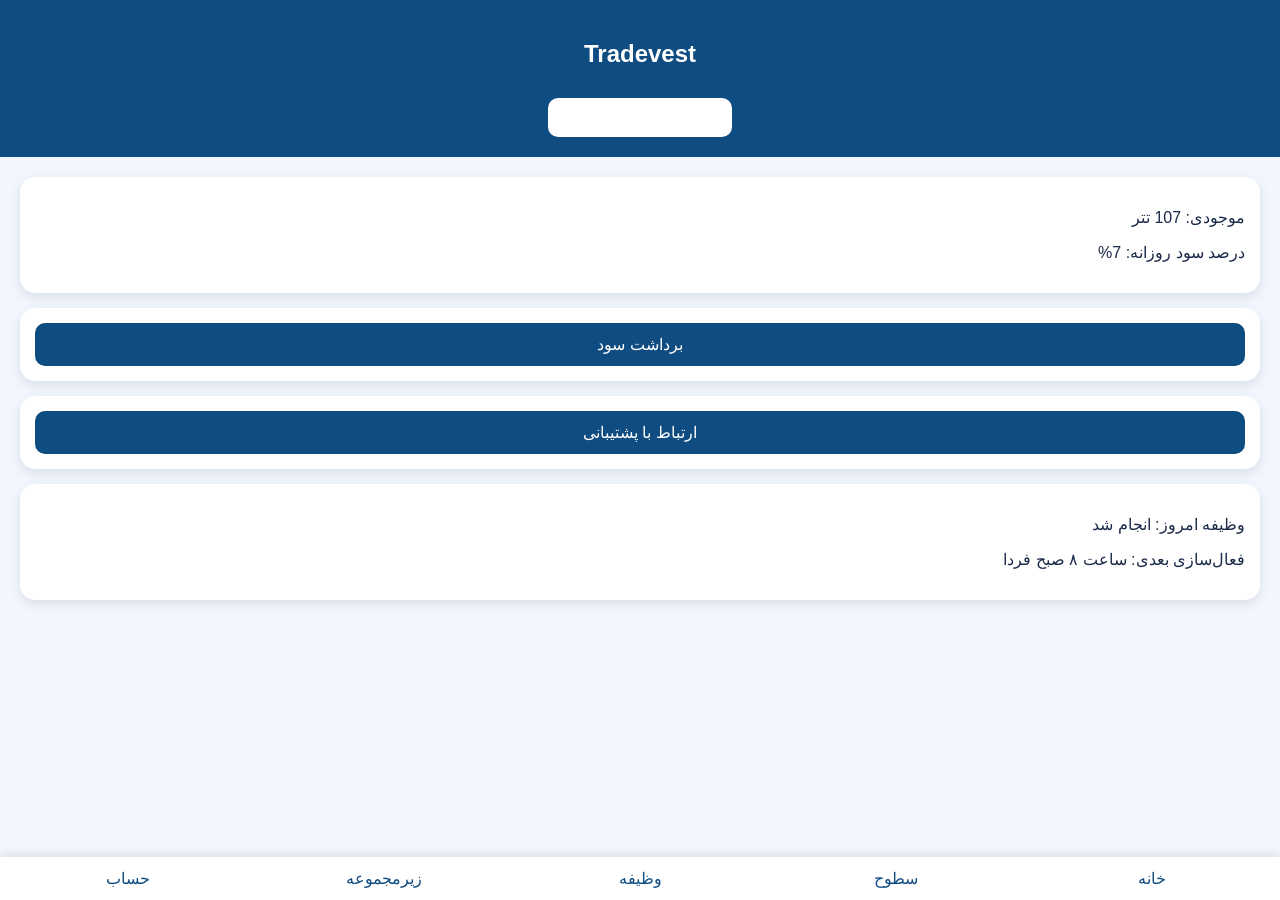
<file: index.html>
<!DOCTYPE html>
<html lang="fa" dir="rtl">
<head>
  <meta charset="UTF-8" />
  <meta name="viewport" content="width=device-width, initial-scale=1.0"/>
  <title>Tradevest - داشبورد</title>
  <link rel="stylesheet" href="style.css"/>
</head>
<body>
  <div class="header">
    <h2>Tradevest</h2>
    <div class="level-badge">سطح 3 | سپرده: 100 تتر</div>
  </div>
  <div class="content">
    <div class="card">
      <p>موجودی: 107 تتر</p>
      <p>درصد سود روزانه: 7%</p>
    </div>
    <div class="card">
      <button class="btn">برداشت سود</button>
    </div>
    <div class="card">
      <button class="btn" onclick="window.open('https://t.me/YourTelegramUsername')">ارتباط با پشتیبانی</button>
    </div>
    <div class="card">
      <p>وظیفه امروز: انجام شد</p>
      <p>فعال‌سازی بعدی: ساعت ۸ صبح فردا</p>
    </div>
  </div>
  <div class="nav">
    <a href="index.html">خانه</a>
    <a href="plans.html">سطوح</a>
    <a href="task.html">وظیفه</a>
    <a href="referral.html">زیرمجموعه</a>
    <a href="profile.html">حساب</a>
  </div>
</body>
</html>
</file>
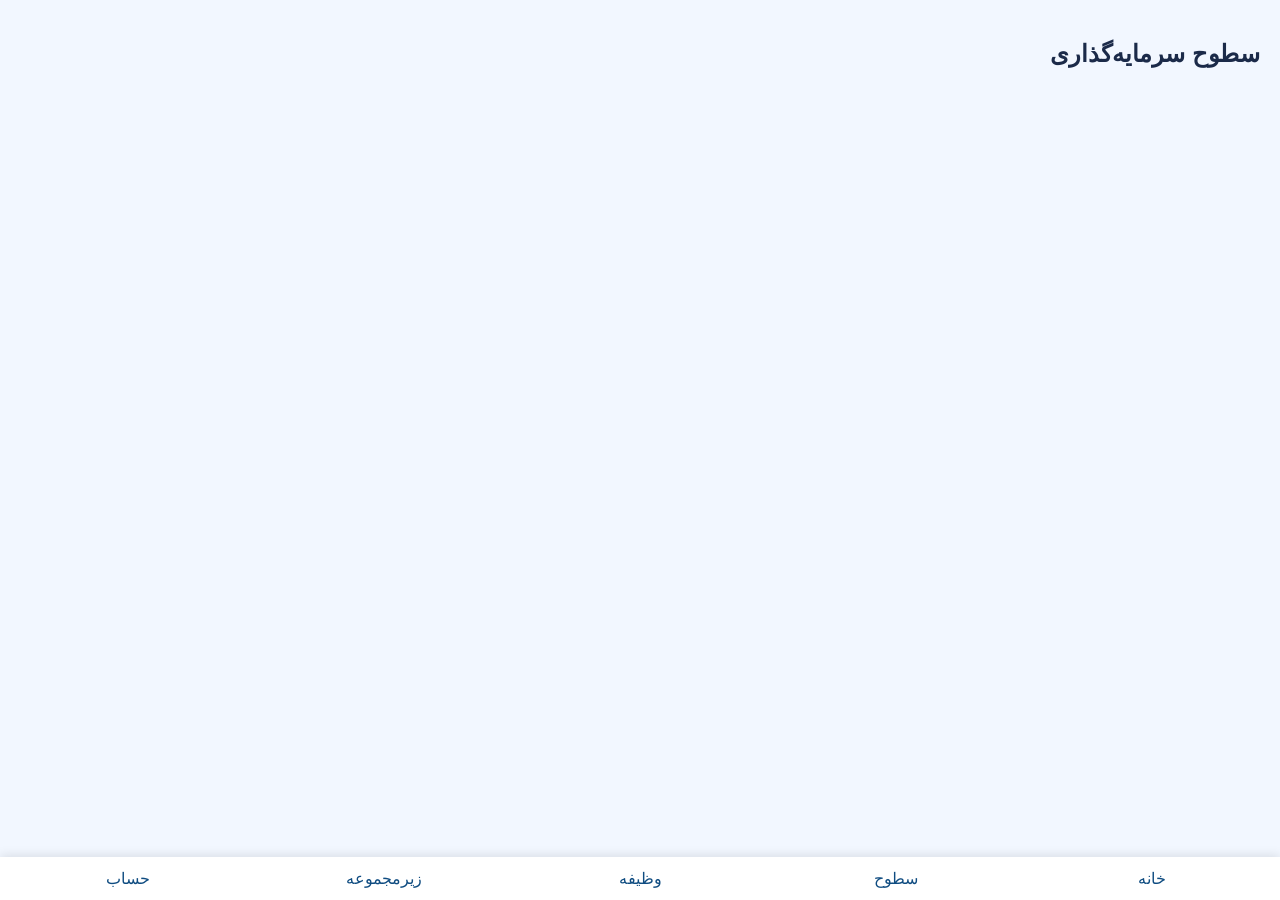
<file: plans.html>
<!DOCTYPE html><html lang='fa' dir='rtl'><head><meta charset='UTF-8'><link rel='stylesheet' href='style.css'><title>plans.html</title></head><body><div class='content'><h2>سطوح سرمایه‌گذاری</h2></div><div class='nav'><a href='index.html'>خانه</a><a href='plans.html'>سطوح</a><a href='task.html'>وظیفه</a><a href='referral.html'>زیرمجموعه</a><a href='profile.html'>حساب</a></div></body></html>
</file>
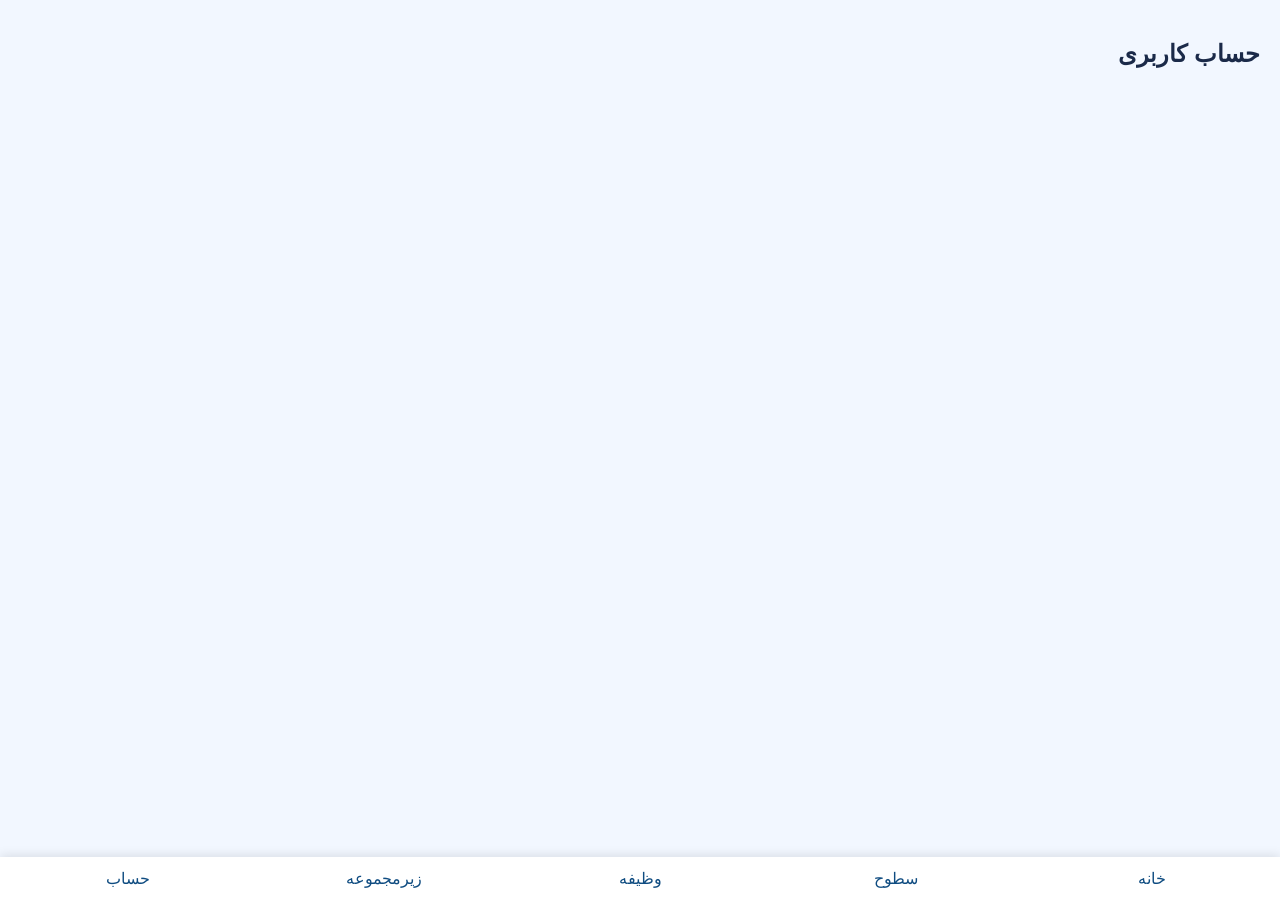
<file: profile.html>
<!DOCTYPE html><html lang='fa' dir='rtl'><head><meta charset='UTF-8'><link rel='stylesheet' href='style.css'><title>profile.html</title></head><body><div class='content'><h2>حساب کاربری</h2></div><div class='nav'><a href='index.html'>خانه</a><a href='plans.html'>سطوح</a><a href='task.html'>وظیفه</a><a href='referral.html'>زیرمجموعه</a><a href='profile.html'>حساب</a></div></body></html>
</file>
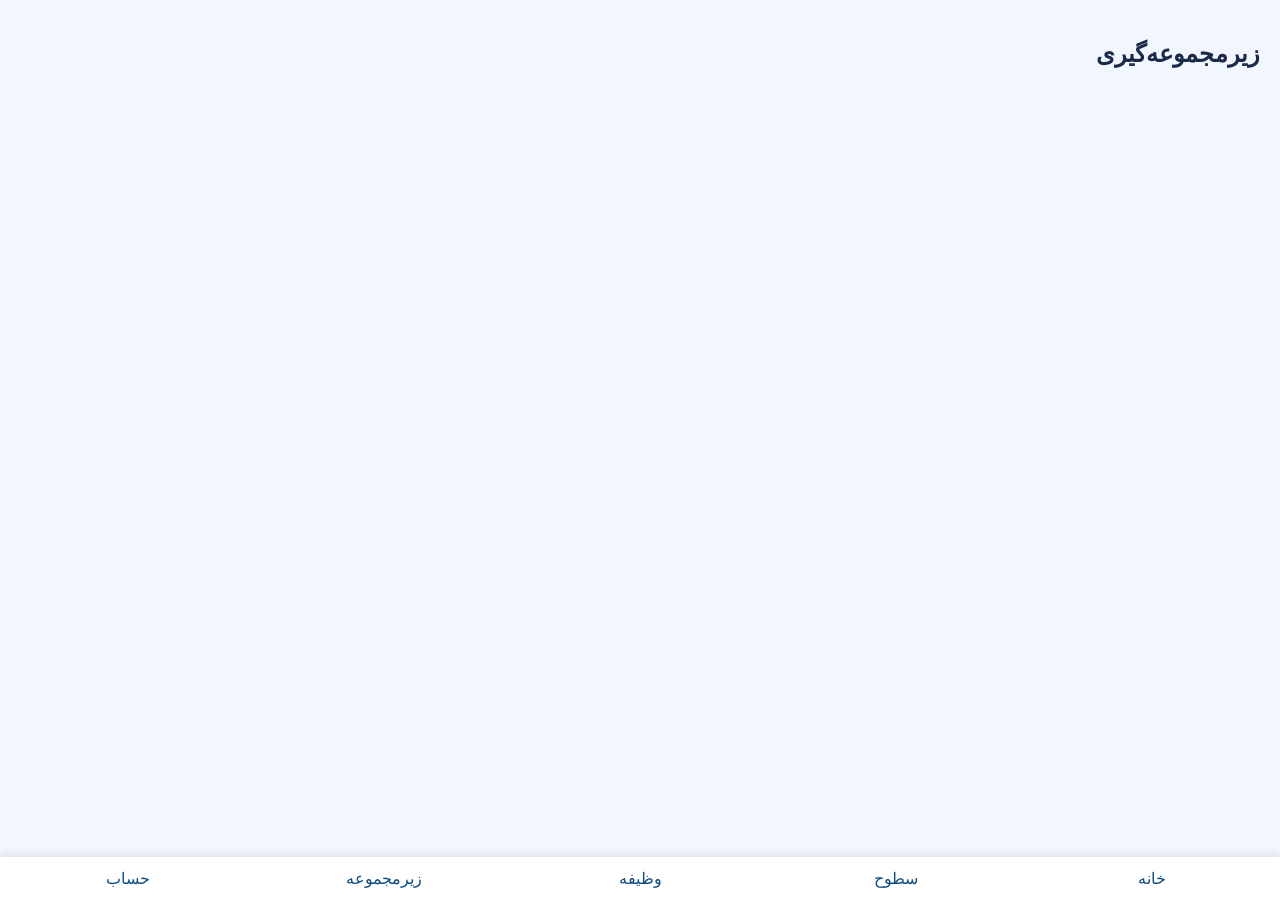
<file: referral.html>
<!DOCTYPE html><html lang='fa' dir='rtl'><head><meta charset='UTF-8'><link rel='stylesheet' href='style.css'><title>referral.html</title></head><body><div class='content'><h2>زیرمجموعه‌گیری</h2></div><div class='nav'><a href='index.html'>خانه</a><a href='plans.html'>سطوح</a><a href='task.html'>وظیفه</a><a href='referral.html'>زیرمجموعه</a><a href='profile.html'>حساب</a></div></body></html>
</file>
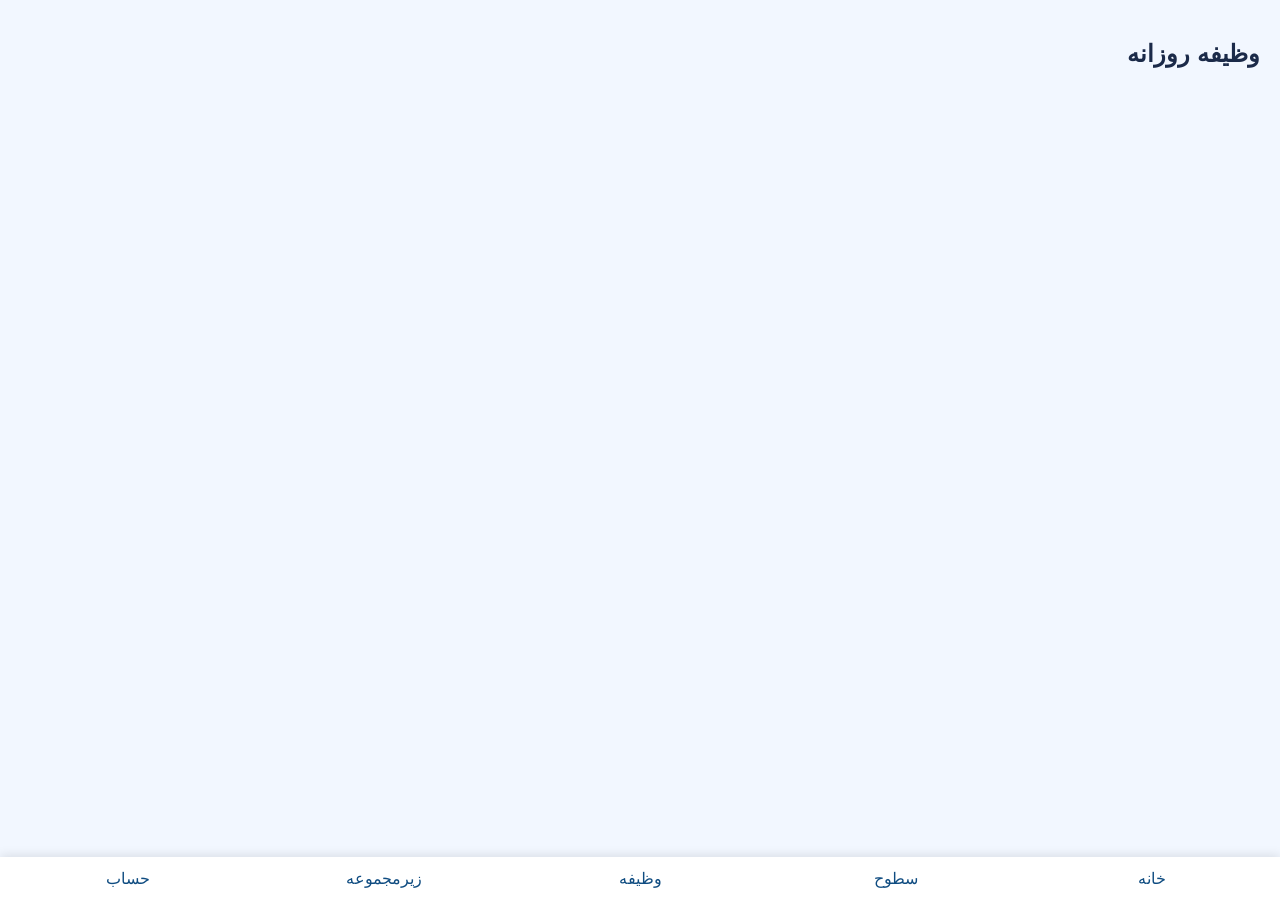
<file: task.html>
<!DOCTYPE html><html lang='fa' dir='rtl'><head><meta charset='UTF-8'><link rel='stylesheet' href='style.css'><title>task.html</title></head><body><div class='content'><h2>وظیفه روزانه</h2></div><div class='nav'><a href='index.html'>خانه</a><a href='plans.html'>سطوح</a><a href='task.html'>وظیفه</a><a href='referral.html'>زیرمجموعه</a><a href='profile.html'>حساب</a></div></body></html>
</file>
<file: style.css>
body {
  margin: 0;
  font-family: sans-serif;
  background: #f2f7ff;
  color: #1b2a49;
}
.header {
  padding: 20px;
  background: #0f4c81;
  color: white;
  text-align: center;
}
.level-badge {
  margin-top: 10px;
  background: white;
  padding: 10px;
  border-radius: 10px;
  font-weight: bold;
  display: inline-block;
}
.content {
  padding: 20px;
}
.card {
  background: white;
  border-radius: 15px;
  padding: 15px;
  box-shadow: 0 4px 12px rgba(0,0,0,0.1);
  margin-bottom: 15px;
}
.btn {
  background: #0f4c81;
  color: white;
  padding: 12px;
  border: none;
  border-radius: 10px;
  width: 100%;
  font-size: 16px;
}
.nav {
  position: fixed;
  bottom: 0;
  width: 100%;
  display: flex;
  justify-content: space-around;
  background: white;
  box-shadow: 0 -2px 10px rgba(0,0,0,0.1);
}
.nav a {
  flex: 1;
  text-align: center;
  padding: 12px;
  color: #0f4c81;
  text-decoration: none;
}
</file>
